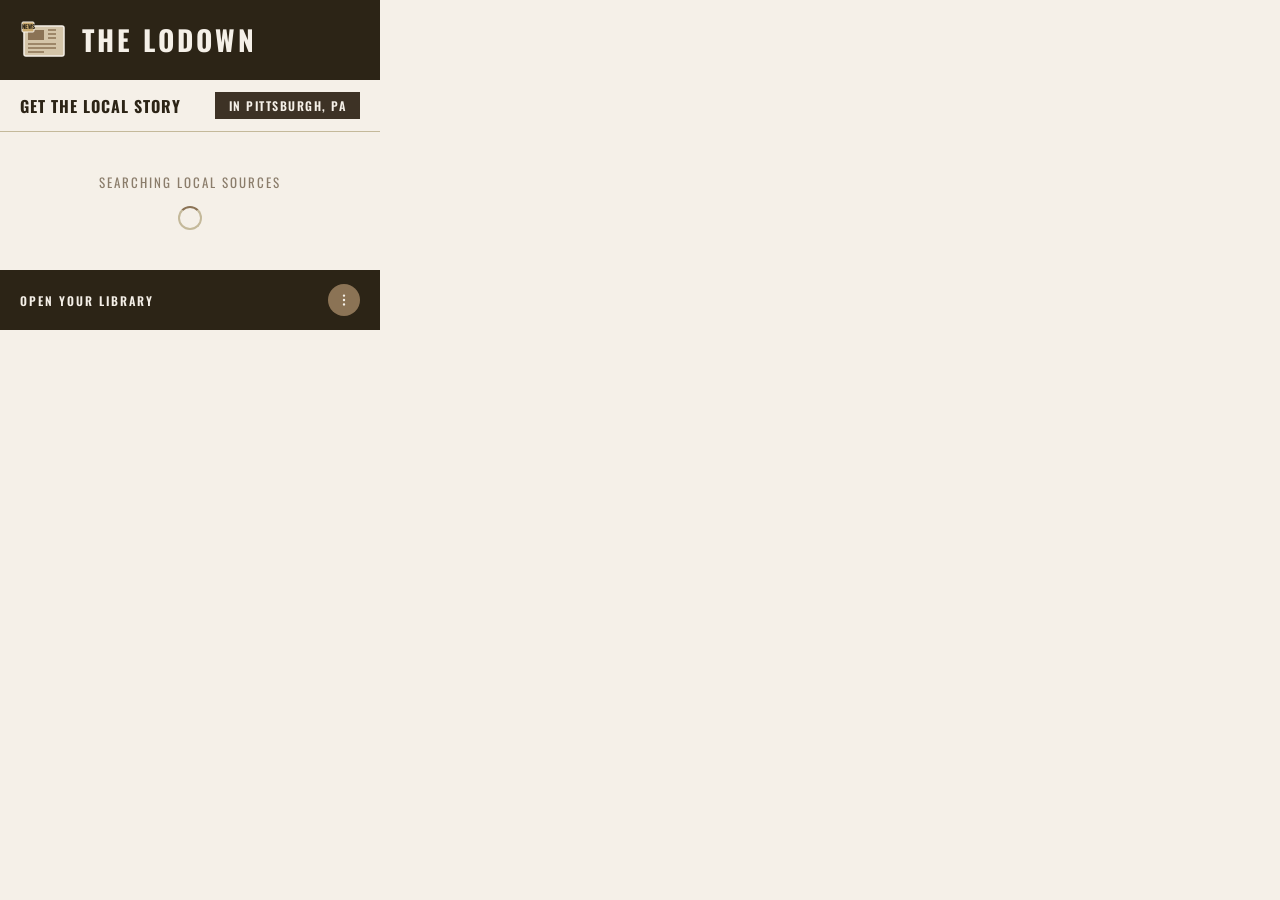
<file: popup.html>
<!DOCTYPE html>
<html lang="en">
<head>
  <meta charset="UTF-8">
  <title>THE LODOWN</title>
  <link rel="preconnect" href="https://fonts.googleapis.com">
  <link href="https://fonts.googleapis.com/css2?family=Oswald:wght@400;500;600;700&family=Source+Serif+4:wght@400;600;700&display=swap" rel="stylesheet">
  <style>
    *,*::before,*::after{box-sizing:border-box;margin:0;padding:0}
    :root{--bg-dark:#2C2416;--bg-medium:#3D3225;--bg-card:#E8E0D0;--bg-light:#F5F0E8;--text-dark:#2C2416;--text-light:#F5F0E8;--text-muted:#8B7D6B;--accent:#8B7355;--accent-hover:#A08563;--accent-gold:#C9A96E;--tag-bg:#A09880;--border:#C4B99A;--heart:#8B4049}
    body{width:380px;min-height:500px;max-height:600px;overflow-y:auto;background:var(--bg-light);font-family:'Source Serif 4',Georgia,serif;color:var(--text-dark)}
    .header{background:var(--bg-dark);padding:16px 20px;display:flex;align-items:center;gap:14px}
    .header-icon{width:48px;height:48px;flex-shrink:0}
    .header-title{font-family:'Oswald',sans-serif;font-weight:700;font-size:28px;letter-spacing:3px;text-transform:uppercase;color:var(--text-light);line-height:1}
    .context-bar{background:var(--bg-light);border-bottom:1px solid var(--border);padding:10px 20px;font-family:'Oswald',sans-serif;font-weight:500;font-size:11px;letter-spacing:2px;text-transform:uppercase;color:var(--text-muted);text-align:center}
    .context-bar .owner-name{color:var(--heart);font-weight:600}
    .location-bar{display:flex;align-items:center;justify-content:space-between;padding:12px 20px;border-bottom:1px solid var(--border)}
    .location-bar h2{font-family:'Oswald',sans-serif;font-weight:700;font-size:16px;letter-spacing:1px;text-transform:uppercase}
    .location-tag{font-family:'Oswald',sans-serif;font-weight:600;font-size:12px;letter-spacing:1.5px;text-transform:uppercase;background:var(--bg-medium);color:var(--text-light);padding:5px 14px;border:none}
    .articles{padding:10px 16px;display:flex;flex-direction:column;gap:10px}
    .card{background:var(--bg-card);border:1px solid var(--border);padding:14px 16px;position:relative}
    .card-source-tag{position:absolute;top:10px;right:10px;font-family:'Oswald',sans-serif;font-size:9px;font-weight:600;letter-spacing:1px;text-transform:uppercase;background:var(--tag-bg);color:var(--text-light);padding:3px 8px}
    .card-source-tag.nonprofit{background:var(--accent)}
    .card-headline{font-family:'Oswald',sans-serif;font-weight:700;font-size:15px;text-transform:uppercase;letter-spacing:.5px;line-height:1.3;margin-bottom:3px;padding-right:70px}
    .card-author{font-family:'Oswald',sans-serif;font-weight:400;font-size:11px;letter-spacing:1px;text-transform:uppercase;color:var(--text-muted);margin-bottom:6px}
    .card-snippet{font-size:12px;line-height:1.5;color:#5C5344;margin-bottom:10px;display:-webkit-box;-webkit-line-clamp:2;-webkit-box-orient:vertical;overflow:hidden}
    .card-actions{display:flex;align-items:center;gap:6px}
    .btn-read{flex:1;font-family:'Oswald',sans-serif;font-weight:700;font-size:11px;letter-spacing:2px;text-transform:uppercase;background:var(--bg-dark);color:var(--text-light);border:none;padding:9px 14px;cursor:pointer;display:flex;align-items:center;gap:6px;text-decoration:none}
    .btn-read:hover{background:var(--bg-medium)}
    .btn-icon{width:34px;height:34px;background:var(--bg-medium);border:none;color:var(--text-light);display:flex;align-items:center;justify-content:center;cursor:pointer}
    .btn-icon:hover{background:var(--accent)}
    .footer{background:var(--bg-dark);padding:14px 20px;display:flex;align-items:center;justify-content:space-between}
    .footer-text{font-family:'Oswald',sans-serif;font-weight:600;font-size:12px;letter-spacing:2px;text-transform:uppercase;color:var(--text-light)}
    .footer-btn{width:32px;height:32px;border-radius:50%;background:var(--accent);border:none;color:var(--text-light);display:flex;align-items:center;justify-content:center;cursor:pointer}
    .footer-btn:hover{background:var(--accent-hover)}
    #setupView{display:none;padding:20px}
    #setupView h2{font-family:'Oswald',sans-serif;font-weight:700;font-size:18px;text-transform:uppercase;letter-spacing:1px;margin-bottom:14px}
    #setupView label{font-family:'Oswald',sans-serif;font-weight:500;font-size:12px;letter-spacing:1px;text-transform:uppercase;color:var(--text-muted);display:block;margin-bottom:4px}
    #setupView input{width:100%;font-family:'Source Serif 4',serif;font-size:14px;padding:8px 12px;border:1px solid var(--border);background:#fff;margin-bottom:12px}
    .btn-save{width:100%;font-family:'Oswald',sans-serif;font-weight:700;font-size:13px;letter-spacing:2px;text-transform:uppercase;background:var(--bg-dark);color:var(--text-light);border:none;padding:11px;cursor:pointer}
    .btn-save:hover{background:var(--bg-medium)}
    .location-chip{display:inline-flex;align-items:center;gap:6px;background:var(--bg-medium);color:var(--text-light);font-family:'Oswald',sans-serif;font-size:11px;font-weight:600;letter-spacing:1px;text-transform:uppercase;padding:4px 10px;margin:0 4px 4px 0}
    .location-chip button{background:none;border:none;color:var(--accent-gold);cursor:pointer;font-size:14px;line-height:1}
    .radio-group{display:flex;gap:10px;margin-bottom:14px}
    .radio-option{flex:1}
    .radio-option input{display:none}
    .radio-label{display:block;text-align:center;padding:10px 8px;font-family:'Oswald',sans-serif;font-size:11px;font-weight:600;letter-spacing:1px;text-transform:uppercase;border:2px solid var(--border);cursor:pointer;color:var(--text-muted);margin-bottom:0;width:auto}
    .radio-option input:checked+.radio-label{border-color:var(--bg-dark);background:var(--bg-dark);color:var(--text-light)}
    .loading{text-align:center;padding:40px 20px;font-family:'Oswald',sans-serif;font-size:13px;letter-spacing:2px;text-transform:uppercase;color:var(--text-muted)}
    .loading::after{content:'';display:block;width:24px;height:24px;margin:14px auto 0;border:2px solid var(--border);border-top-color:var(--accent);border-radius:50%;animation:spin .8s linear infinite}
    @keyframes spin{to{transform:rotate(360deg)}}
    .empty-state{text-align:center;padding:30px 20px;color:var(--text-muted);font-size:14px;line-height:1.6;font-family:'Source Serif 4',Georgia,serif}
  </style>
</head>
<body>
  <div class="header">
    <svg class="header-icon" viewBox="0 0 48 48" fill="none" xmlns="http://www.w3.org/2000/svg">
      <rect x="4" y="10" width="40" height="30" rx="2" fill="#D4C5A9" stroke="#F5F0E8" stroke-width="1.5"/>
      <rect x="8" y="14" width="16" height="10" fill="#8B7355"/>
      <line x1="8" y1="28" x2="36" y2="28" stroke="#8B7355" stroke-width="1.5"/>
      <line x1="8" y1="32" x2="36" y2="32" stroke="#8B7355" stroke-width="1.5"/>
      <line x1="8" y1="36" x2="24" y2="36" stroke="#8B7355" stroke-width="1.5"/>
      <line x1="28" y1="14" x2="36" y2="14" stroke="#8B7355" stroke-width="1.5"/>
      <line x1="28" y1="18" x2="36" y2="18" stroke="#8B7355" stroke-width="1.5"/>
      <line x1="28" y1="22" x2="36" y2="22" stroke="#8B7355" stroke-width="1.5"/>
      <rect x="2" y="6" width="12" height="10" rx="1" fill="#C9A96E" stroke="#F5F0E8" stroke-width="1"/>
      <text x="8" y="13" text-anchor="middle" fill="#2C2416" font-family="Oswald" font-size="6" font-weight="700">NEWS</text>
    </svg>
    <div class="header-title">The Lodown</div>
  </div>
  <div class="context-bar" id="contextBar" style="display:none">YOU'RE READING ON <span class="owner-name" id="ownerName"></span></div>
  <div class="location-bar">
    <h2>Get the Local Story</h2>
    <div class="location-tag" id="locationDisplay">IN PITTSBURGH, PA</div>
  </div>
  <div id="mainView">
    <div class="loading" id="loadingState">Searching local sources</div>
    <div class="articles" id="articlesContainer" style="display:none"></div>
    <div class="empty-state" id="emptyState" style="display:none"></div>
  </div>
  <div id="setupView">
    <h2>Your Settings</h2>
    <label>Your Cities</label>
    <div id="locationList"></div>
    <div style="display:flex;gap:8px;margin-bottom:12px">
      <input type="text" id="cityInput" placeholder="City" style="flex:2">
      <input type="text" id="stateInput" placeholder="ST" maxlength="2" style="flex:0.6;text-transform:uppercase">
      <button class="btn-save" id="addLocationBtn" style="flex:0.8;padding:8px">+ ADD</button>
    </div>
    <label>Extension Behavior</label>
    <div class="radio-group">
      <div class="radio-option">
        <input type="radio" name="invasiveness" id="modeAuto" value="auto">
        <label class="radio-label" for="modeAuto">Auto Pop-up</label>
      </div>
      <div class="radio-option">
        <input type="radio" name="invasiveness" id="modeManual" value="manual" checked>
        <label class="radio-label" for="modeManual">Manual Only</label>
      </div>
    </div>
    <button class="btn-save" id="saveSettingsBtn">Save Settings</button>
  </div>
  <div class="footer">
    <span class="footer-text">Open Your Library</span>
    <button class="footer-btn" id="settingsBtn" title="Settings">
      <svg viewBox="0 0 20 20" fill="currentColor" width="16" height="16"><path d="M10 3a1.5 1.5 0 110 3 1.5 1.5 0 010-3zm0 5.5a1.5 1.5 0 110 3 1.5 1.5 0 010-3zm0 5.5a1.5 1.5 0 110 3 1.5 1.5 0 010-3z"/></svg>
    </button>
  </div>
  <script src="scripts/popup.js"></script>
</body>
</html>
</file>
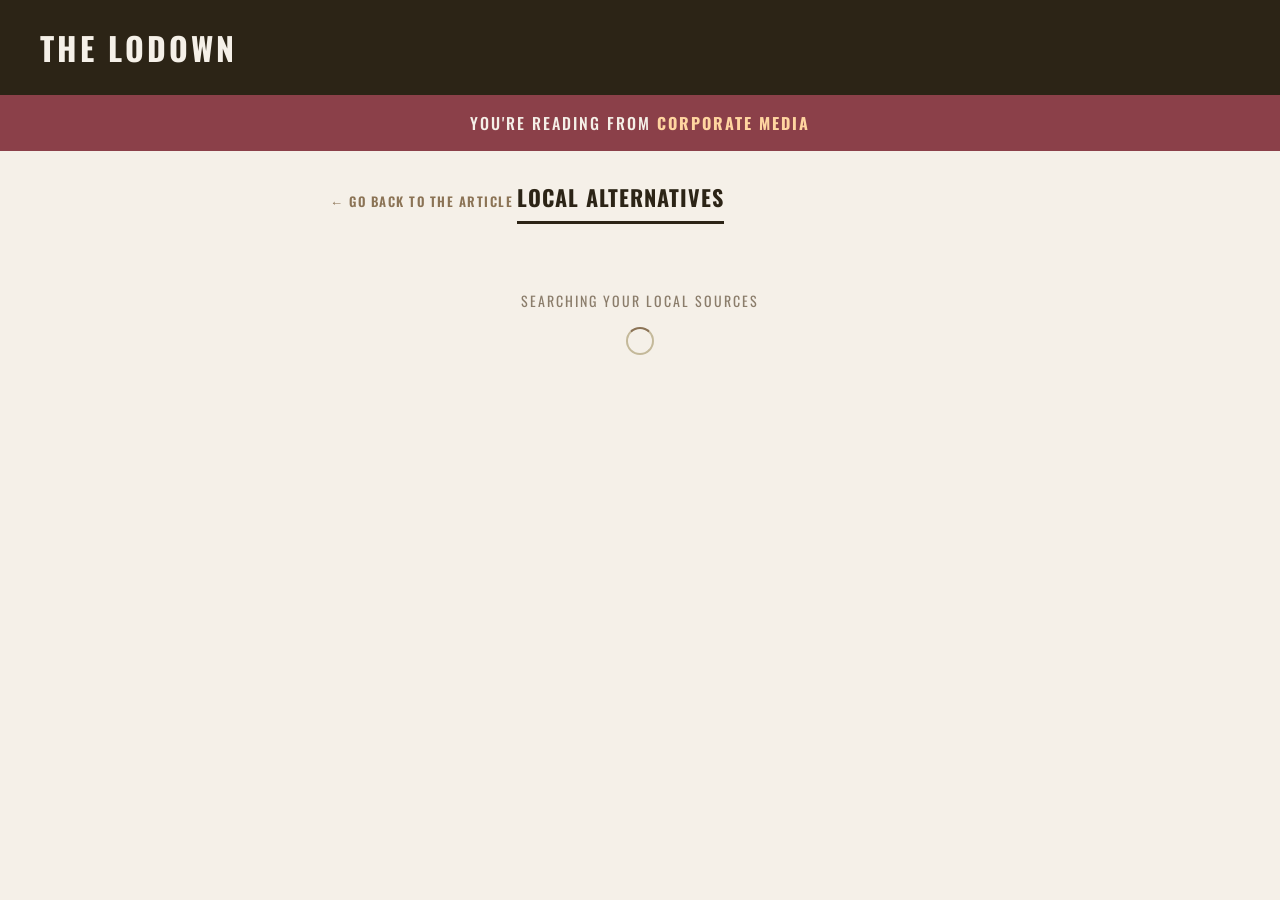
<file: extension-clean/extension/alert.html>
<!DOCTYPE html>
<html lang="en"><head><meta charset="UTF-8"><title>THE LODOWN</title>
<link href="https://fonts.googleapis.com/css2?family=Oswald:wght@400;500;600;700&family=Source+Serif+4:wght@400;600;700&display=swap" rel="stylesheet">
<style>
*,*::before,*::after{box-sizing:border-box;margin:0;padding:0}
:root{--bg-dark:#2C2416;--bg-medium:#3D3225;--bg-card:#E8E0D0;--bg-light:#F5F0E8;--text-dark:#2C2416;--text-light:#F5F0E8;--text-muted:#8B7D6B;--accent:#8B7355;--accent-gold:#C9A96E;--border:#C4B99A;--heart:#8B4049}
body{min-height:100vh;background:var(--bg-light);font-family:'Source Serif 4',Georgia,serif;color:var(--text-dark);display:flex;flex-direction:column;align-items:center}
.hdr{width:100%;background:var(--bg-dark);padding:24px 40px;display:flex;align-items:center;gap:16px}
.hdr-title{font-family:'Oswald',sans-serif;font-weight:700;font-size:32px;letter-spacing:3px;text-transform:uppercase;color:var(--text-light)}
.alert{width:100%;background:var(--heart);padding:16px 40px;text-align:center}
.alert p{font-family:'Oswald',sans-serif;font-weight:500;font-size:16px;letter-spacing:2px;text-transform:uppercase;color:var(--text-light)}
.alert .own{font-weight:700;color:#FFD5A0}
.cnt{max-width:700px;width:100%;padding:30px 40px 60px;flex:1}
.cnt h2{font-family:'Oswald',sans-serif;font-weight:700;font-size:22px;letter-spacing:1px;text-transform:uppercase;margin-bottom:16px;border-bottom:3px solid var(--bg-dark);padding-bottom:8px;display:inline-block}
.back{display:inline-block;margin-bottom:20px;font-family:'Oswald',sans-serif;font-weight:600;font-size:13px;letter-spacing:1.5px;text-transform:uppercase;color:var(--accent);text-decoration:none;cursor:pointer}
.back:hover{color:var(--text-dark)}
.articles{display:flex;flex-direction:column;gap:12px;margin-top:16px}
.card{background:var(--bg-card);border:1px solid var(--border);padding:18px 20px;position:relative}
.card-tag{position:absolute;top:12px;right:12px;font-family:'Oswald',sans-serif;font-size:9px;font-weight:600;letter-spacing:1px;text-transform:uppercase;background:#A09880;color:var(--text-light);padding:3px 8px}
.card-tag.np{background:var(--accent)}
.card h3{font-family:'Oswald',sans-serif;font-weight:700;font-size:17px;text-transform:uppercase;letter-spacing:.5px;line-height:1.3;margin-bottom:4px;padding-right:80px}
.card .meta{font-family:'Oswald',sans-serif;font-weight:400;font-size:11px;letter-spacing:1px;text-transform:uppercase;color:var(--text-muted);margin-bottom:8px}
.card .snip{font-size:13px;line-height:1.6;color:#5C5344;margin-bottom:12px}
.btn-r{display:inline-flex;align-items:center;gap:6px;font-family:'Oswald',sans-serif;font-weight:700;font-size:12px;letter-spacing:2px;text-transform:uppercase;background:var(--bg-dark);color:var(--text-light);padding:10px 20px;text-decoration:none}
.btn-r:hover{background:var(--bg-medium)}
.loading{text-align:center;padding:50px;font-family:'Oswald',sans-serif;font-size:14px;letter-spacing:2px;text-transform:uppercase;color:var(--text-muted)}
.loading::after{content:'';display:block;width:28px;height:28px;margin:16px auto 0;border:2px solid var(--border);border-top-color:var(--accent);border-radius:50%;animation:spin .8s linear infinite}
@keyframes spin{to{transform:rotate(360deg)}}
.empty{text-align:center;padding:40px;color:var(--text-muted);font-size:15px;line-height:1.7}
</style></head><body>
<div class="hdr"><div class="hdr-title">The Lodown</div></div>
<div class="alert" id="alertBanner"><p>YOU'RE READING FROM <span class="own" id="ownerName">CORPORATE MEDIA</span></p></div>
<div class="cnt">
  <a class="back" id="backLink">&larr; Go back to the article</a>
  <h2>Local Alternatives</h2>
  <div class="loading" id="loadingState">Searching your local sources</div>
  <div class="articles" id="arts" style="display:none"></div>
  <div class="empty" id="emptyState" style="display:none"></div>
</div>
<script src="scripts/alert.js"></script>
</body></html>
</file>
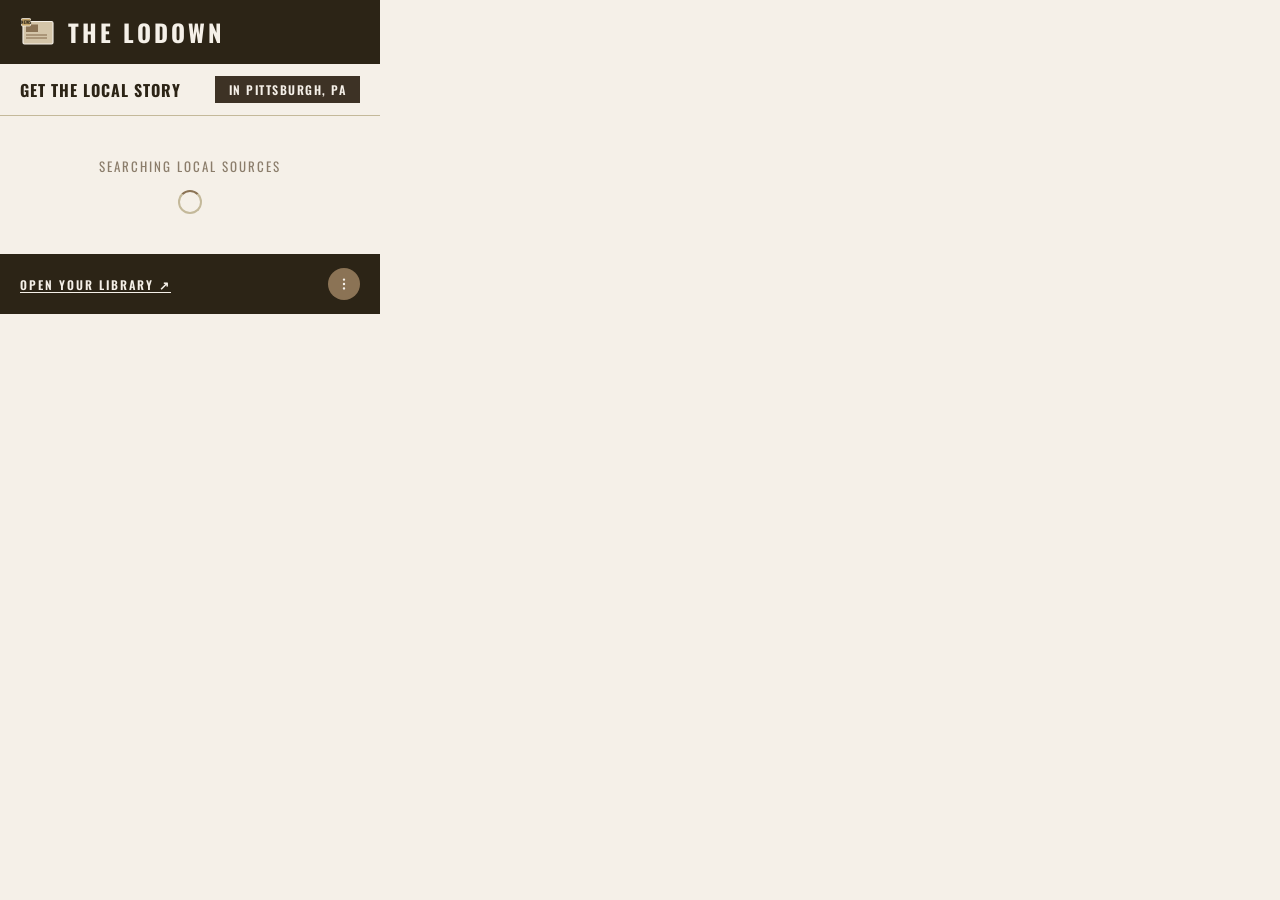
<file: extension-clean/extension/popup.html>
<!DOCTYPE html>
<html lang="en">
<head>
<meta charset="UTF-8">
<title>THE LODOWN</title>
<link rel="preconnect" href="https://fonts.googleapis.com">
<link href="https://fonts.googleapis.com/css2?family=Oswald:wght@400;500;600;700&family=Source+Serif+4:wght@400;600;700&display=swap" rel="stylesheet">
<style>
*,*::before,*::after{box-sizing:border-box;margin:0;padding:0}
:root{--bg-dark:#2C2416;--bg-medium:#3D3225;--bg-card:#E8E0D0;--bg-light:#F5F0E8;--text-dark:#2C2416;--text-light:#F5F0E8;--text-muted:#8B7D6B;--accent:#8B7355;--accent-hover:#A08563;--accent-gold:#C9A96E;--tag-bg:#A09880;--border:#C4B99A;--heart:#8B4049}
body{width:380px;min-height:500px;max-height:600px;overflow-y:auto;background:var(--bg-light);font-family:'Source Serif 4',Georgia,serif;color:var(--text-dark)}
.header{background:var(--bg-dark);padding:14px 20px;display:flex;align-items:center;justify-content:space-between}
.header-left{display:flex;align-items:center;gap:12px}
.header-title{font-family:'Oswald',sans-serif;font-weight:700;font-size:24px;letter-spacing:3px;text-transform:uppercase;color:var(--text-light);line-height:1}
.auth-area{display:flex;align-items:center;gap:6px}
.auth-email{font-family:'Source Serif 4',serif;font-size:10px;color:var(--accent-gold);max-width:100px;overflow:hidden;text-overflow:ellipsis;white-space:nowrap}
.auth-link{font-family:'Oswald',sans-serif;font-size:10px;font-weight:600;letter-spacing:1px;text-transform:uppercase;color:var(--text-light);background:none;border:none;cursor:pointer;text-decoration:underline;padding:0}
.auth-link:hover{text-decoration:none}
.auth-input{font-family:'Source Serif 4',serif;font-size:11px;padding:4px 6px;border:1px solid var(--accent-gold);background:var(--bg-medium);color:var(--text-light);width:90px}
.context-bar{background:var(--bg-light);border-bottom:1px solid var(--border);padding:10px 20px;font-family:'Oswald',sans-serif;font-weight:500;font-size:11px;letter-spacing:2px;text-transform:uppercase;color:var(--text-muted);text-align:center}
.context-bar .owner-name{color:var(--heart);font-weight:600}
.location-bar{display:flex;align-items:center;justify-content:space-between;padding:12px 20px;border-bottom:1px solid var(--border)}
.location-bar h2{font-family:'Oswald',sans-serif;font-weight:700;font-size:16px;letter-spacing:1px;text-transform:uppercase}
.location-tag{font-family:'Oswald',sans-serif;font-weight:600;font-size:12px;letter-spacing:1.5px;text-transform:uppercase;background:var(--bg-medium);color:var(--text-light);padding:5px 14px}
.articles{padding:10px 16px;display:flex;flex-direction:column;gap:10px}
.card{background:var(--bg-card);border:1px solid var(--border);padding:14px 16px;position:relative}
.card-source-tag{position:absolute;top:10px;right:10px;font-family:'Oswald',sans-serif;font-size:9px;font-weight:600;letter-spacing:1px;text-transform:uppercase;background:var(--tag-bg);color:var(--text-light);padding:3px 8px}
.card-source-tag.nonprofit{background:var(--accent)}
.card-headline{font-family:'Oswald',sans-serif;font-weight:700;font-size:15px;text-transform:uppercase;letter-spacing:.5px;line-height:1.3;margin-bottom:3px;padding-right:70px}
.card-author{font-family:'Oswald',sans-serif;font-weight:400;font-size:11px;letter-spacing:1px;text-transform:uppercase;color:var(--text-muted);margin-bottom:6px}
.card-snippet{font-size:12px;line-height:1.5;color:#5C5344;margin-bottom:10px;display:-webkit-box;-webkit-line-clamp:2;-webkit-box-orient:vertical;overflow:hidden}
.card-actions{display:flex;align-items:center;gap:6px}
.btn-read{flex:1;font-family:'Oswald',sans-serif;font-weight:700;font-size:11px;letter-spacing:2px;text-transform:uppercase;background:var(--bg-dark);color:var(--text-light);border:none;padding:9px 14px;cursor:pointer;display:flex;align-items:center;gap:6px;text-decoration:none}
.btn-read:hover{background:var(--bg-medium)}
.btn-icon{width:34px;height:34px;background:var(--bg-medium);border:none;color:var(--text-light);display:flex;align-items:center;justify-content:center;cursor:pointer}
.btn-icon:hover{background:var(--accent)}
.footer{background:var(--bg-dark);padding:14px 20px;display:flex;align-items:center;justify-content:space-between}
.footer-text{font-family:'Oswald',sans-serif;font-weight:600;font-size:12px;letter-spacing:2px;text-transform:uppercase;color:var(--text-light)}
.footer-btn{width:32px;height:32px;border-radius:50%;background:var(--accent);border:none;color:var(--text-light);display:flex;align-items:center;justify-content:center;cursor:pointer}
.footer-btn:hover{background:var(--accent-hover)}
#setupView{display:none;padding:20px}
#setupView h2{font-family:'Oswald',sans-serif;font-weight:700;font-size:18px;text-transform:uppercase;letter-spacing:1px;margin-bottom:14px}
#setupView label{font-family:'Oswald',sans-serif;font-weight:500;font-size:12px;letter-spacing:1px;text-transform:uppercase;color:var(--text-muted);display:block;margin-bottom:4px}
#setupView input{width:100%;font-family:'Source Serif 4',serif;font-size:14px;padding:8px 12px;border:1px solid var(--border);background:#fff;margin-bottom:12px}
.btn-save{width:100%;font-family:'Oswald',sans-serif;font-weight:700;font-size:13px;letter-spacing:2px;text-transform:uppercase;background:var(--bg-dark);color:var(--text-light);border:none;padding:11px;cursor:pointer}
.btn-save:hover{background:var(--bg-medium)}
.location-chip{display:inline-flex;align-items:center;gap:6px;background:var(--bg-medium);color:var(--text-light);font-family:'Oswald',sans-serif;font-size:11px;font-weight:600;letter-spacing:1px;text-transform:uppercase;padding:4px 10px;margin:0 4px 4px 0}
.location-chip button{background:none;border:none;color:var(--accent-gold);cursor:pointer;font-size:14px;line-height:1}
.radio-group{display:flex;gap:10px;margin-bottom:14px}
.radio-option{flex:1}.radio-option input{display:none}
.radio-label{display:block;text-align:center;padding:10px 8px;font-family:'Oswald',sans-serif;font-size:11px;font-weight:600;letter-spacing:1px;text-transform:uppercase;border:2px solid var(--border);cursor:pointer;color:var(--text-muted);margin-bottom:0;width:auto}
.radio-option input:checked+.radio-label{border-color:var(--bg-dark);background:var(--bg-dark);color:var(--text-light)}
.loading{text-align:center;padding:40px 20px;font-family:'Oswald',sans-serif;font-size:13px;letter-spacing:2px;text-transform:uppercase;color:var(--text-muted)}
.loading::after{content:'';display:block;width:24px;height:24px;margin:14px auto 0;border:2px solid var(--border);border-top-color:var(--accent);border-radius:50%;animation:spin .8s linear infinite}
@keyframes spin{to{transform:rotate(360deg)}}
.empty-state{text-align:center;padding:30px 20px;color:var(--text-muted);font-size:14px;line-height:1.6}
</style>
</head>
<body>
<div class="header">
  <div class="header-left">
    <svg width="36" height="36" viewBox="0 0 48 48" fill="none"><rect x="4" y="10" width="40" height="30" rx="2" fill="#D4C5A9" stroke="#F5F0E8" stroke-width="1.5"/><rect x="8" y="14" width="16" height="10" fill="#8B7355"/><line x1="8" y1="28" x2="36" y2="28" stroke="#8B7355" stroke-width="1.5"/><line x1="8" y1="32" x2="36" y2="32" stroke="#8B7355" stroke-width="1.5"/><rect x="2" y="6" width="12" height="10" rx="1" fill="#C9A96E" stroke="#F5F0E8" stroke-width="1"/><text x="8" y="13" text-anchor="middle" fill="#2C2416" font-family="Oswald" font-size="6" font-weight="700">NEWS</text></svg>
    <div class="header-title">The Lodown</div>
  </div>
  <div class="auth-area" id="authArea"></div>
</div>
<div class="context-bar" id="contextBar" style="display:none">YOU'RE READING ON <span class="owner-name" id="ownerName"></span></div>
<div class="location-bar"><h2>Get the Local Story</h2><div class="location-tag" id="locationDisplay">IN PITTSBURGH, PA</div></div>
<div id="mainView">
  <div class="loading" id="loadingState">Searching local sources</div>
  <div class="articles" id="articlesContainer" style="display:none"></div>
  <div class="empty-state" id="emptyState" style="display:none"></div>
</div>
<div id="setupView">
  <h2>Your Settings</h2>
  <label>Your Cities</label><div id="locationList"></div>
  <div style="display:flex;gap:8px;margin-bottom:12px">
    <input type="text" id="cityInput" placeholder="City" style="flex:2">
    <input type="text" id="stateInput" placeholder="ST" maxlength="2" style="flex:0.6;text-transform:uppercase">
    <button class="btn-save" id="addLocationBtn" style="flex:0.8;padding:8px">+ ADD</button>
  </div>
  <label>Extension Behavior</label>
  <div class="radio-group">
    <div class="radio-option"><input type="radio" name="invasiveness" id="modeAuto" value="auto"><label class="radio-label" for="modeAuto">Auto (opens page)</label></div>
    <div class="radio-option"><input type="radio" name="invasiveness" id="modeManual" value="manual" checked><label class="radio-label" for="modeManual">Manual (click icon)</label></div>
  </div>
  <button class="btn-save" id="saveSettingsBtn">Save Settings</button>
</div>
<div class="footer">
  <button id="openLibraryBtn" class="footer-text" style="background:none;border:none;cursor:pointer;text-align:left;padding:0;text-decoration:underline;text-underline-offset:2px">Open Your Library ↗</button>
  <button class="footer-btn" id="settingsBtn" title="Settings"><svg viewBox="0 0 20 20" fill="currentColor" width="16" height="16"><path d="M10 3a1.5 1.5 0 110 3 1.5 1.5 0 010-3zm0 5.5a1.5 1.5 0 110 3 1.5 1.5 0 010-3zm0 5.5a1.5 1.5 0 110 3 1.5 1.5 0 010-3z"/></svg></button>
</div>
<script src="scripts/config.js"></script>
<script src="scripts/popup.js"></script>
</body>
</html>
</file>
